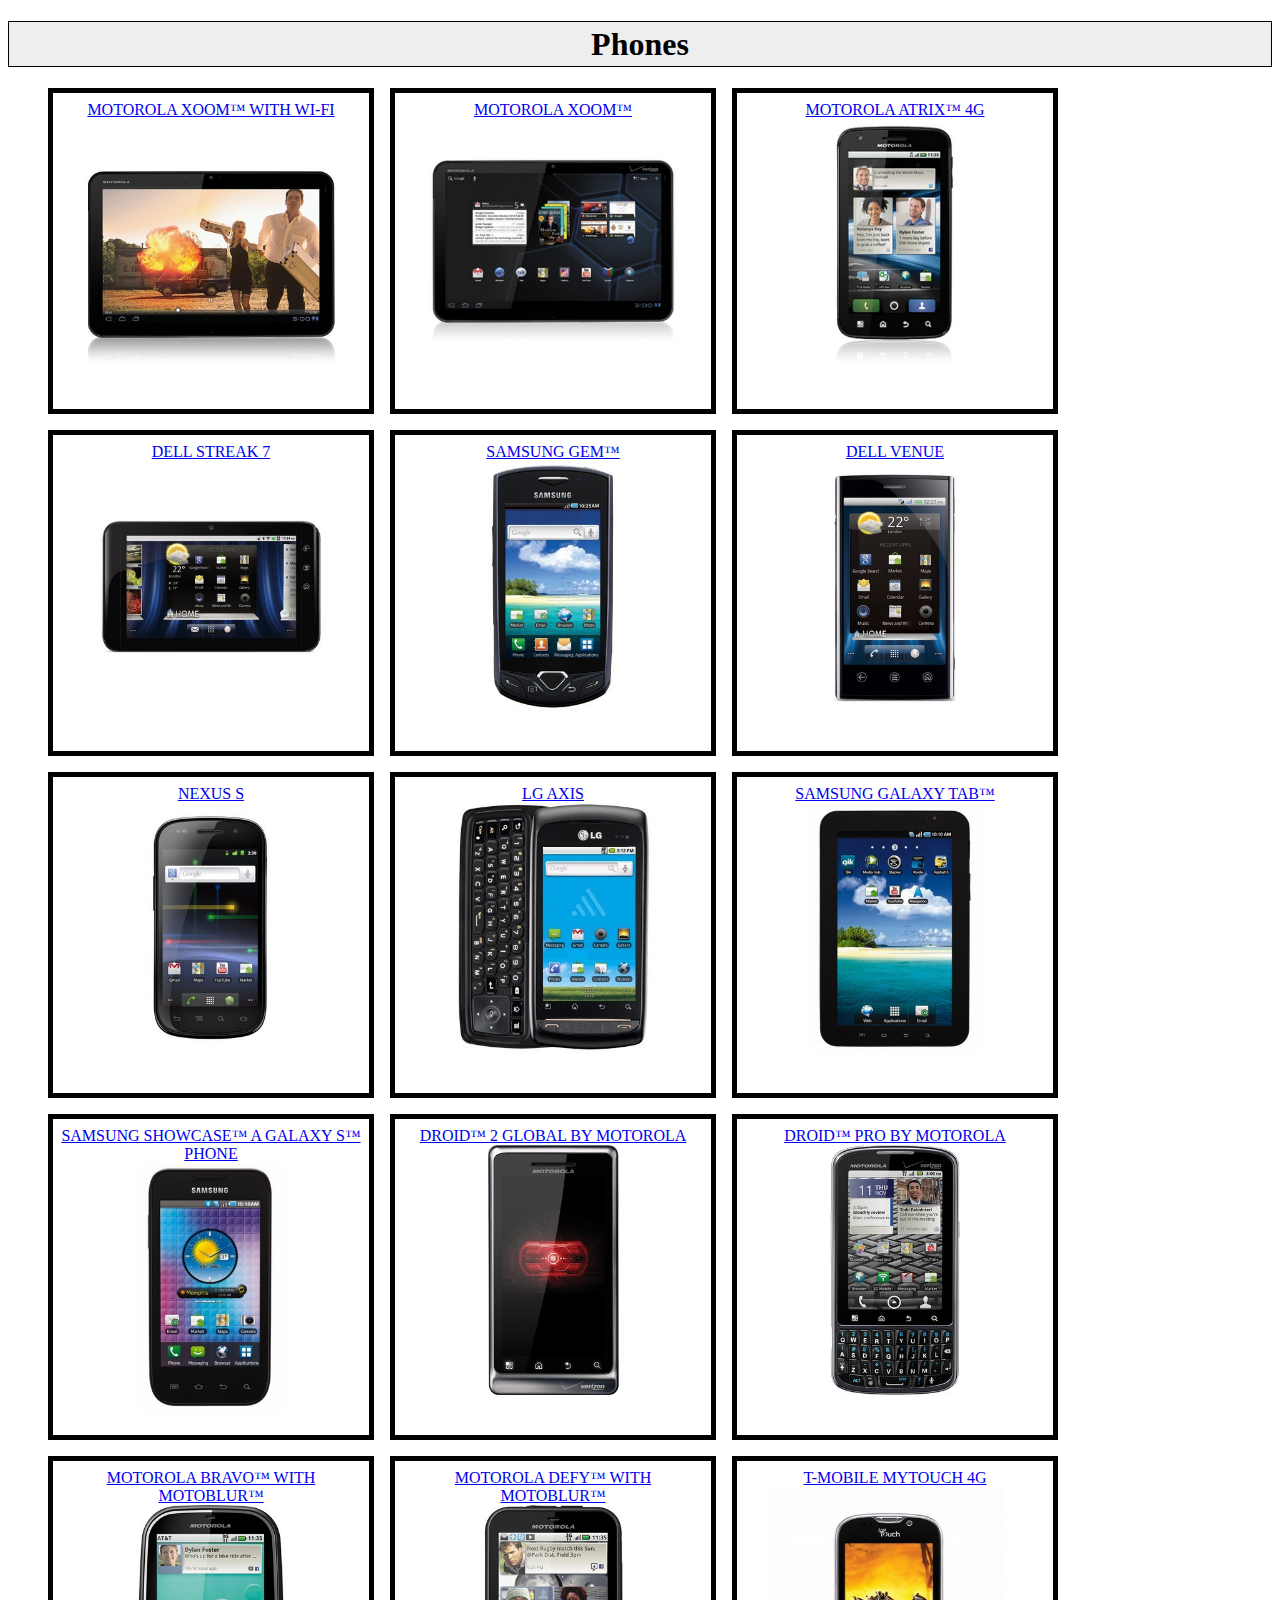
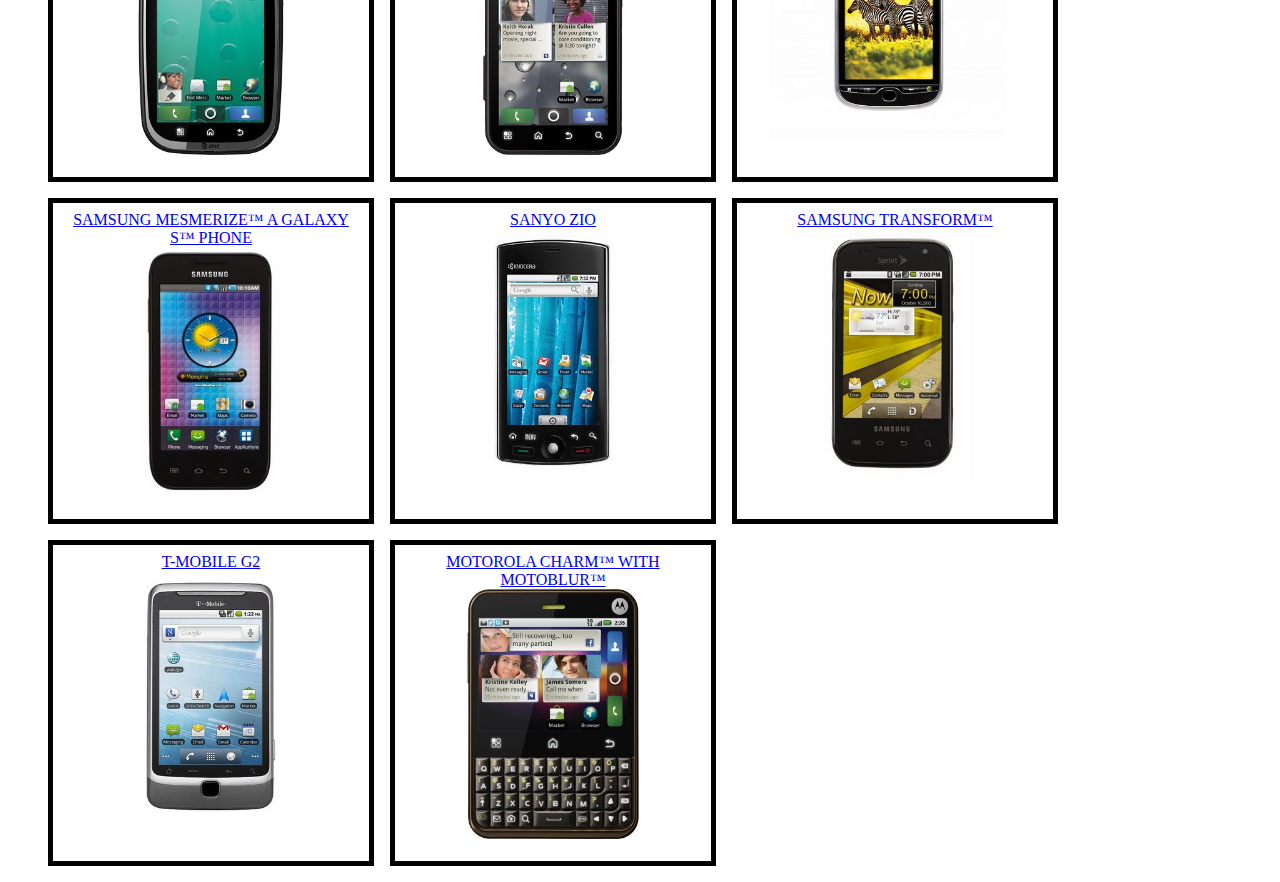
<file: public_html/lab7/index.html>
<!DOCTYPE html>
<html>
    <head>
        <title>Angular JS - Phones Sample App</title>
        <meta charset="UTF-8">
        <meta name="viewport" content="width=device-width, initial-scale=1.0">
        <link rel="stylesheet" href="css/app.css">
    </head>
    <body ng-app="app">
        
        <div ng-view></div>        
        
         <script src="./js/lib/angular.js" type="text/javascript"></script>
         <script src="./js/lib/angular-route.js" type="text/javascript"></script>
         <script src="./js/app.js" type="text/javascript"></script>
         <script src="./js/phone-list.controller.js" type="text/javascript"></script>
         <script src="./js/phone-detail.controller.js" type="text/javascript"></script>
         <script src="./js/constant.js" type="text/javascript"></script>
         <script src="./js/phones.service.js" type="text/javascript"></script>
    </body>
</html>
</file>
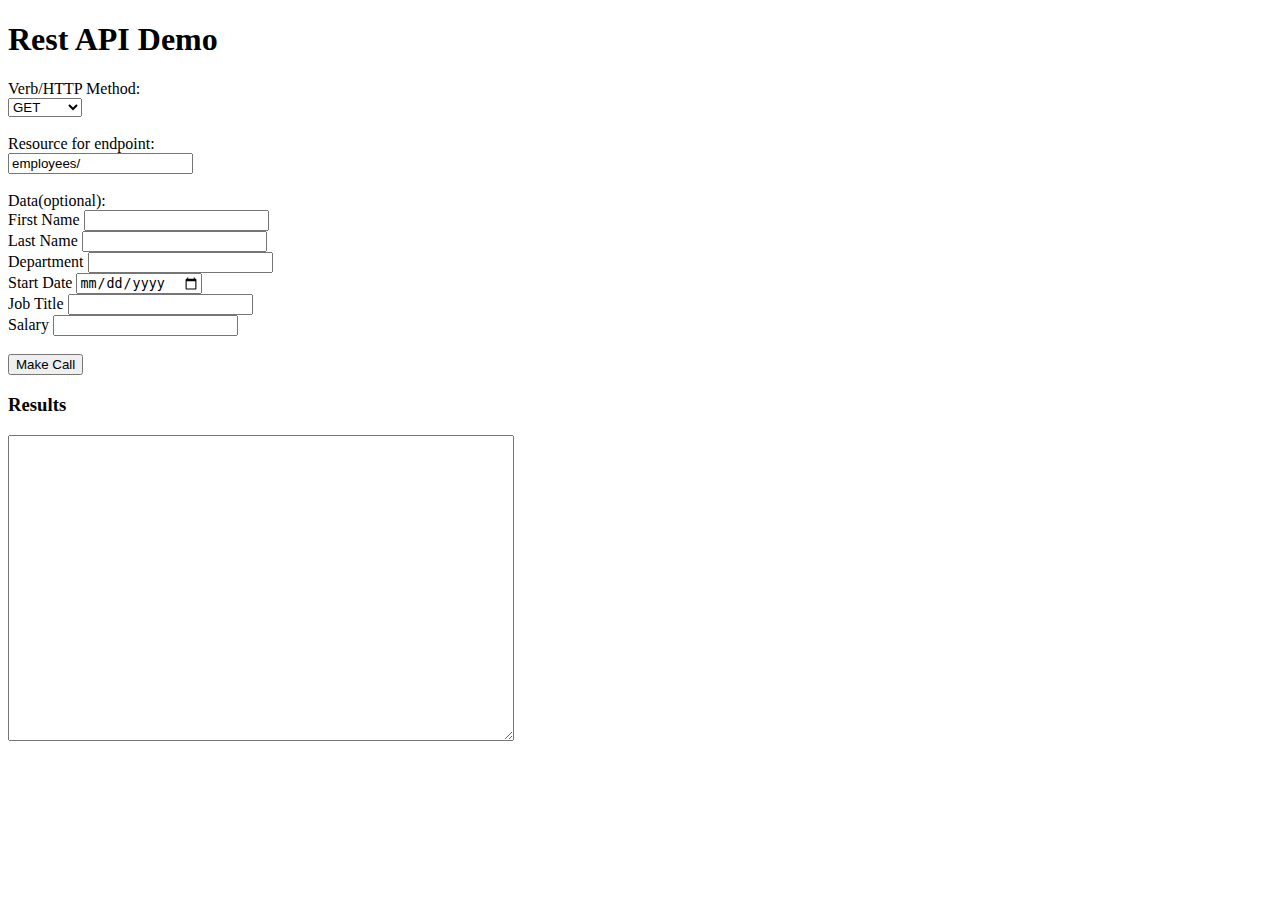
<file: public_html/lab6/proxyDemo.html>
<!DOCTYPE html>
<html>
    <head>
        <meta charset="UTF-8">
        <title></title>
    </head>
    <body>
        <style type="text/css">
            textarea {
                width: 500px;
                height: 100px;
            }
            
            textarea[name="results"] {
                 height: 300px;
            }
        </style>
        
        <h1>Rest API Demo</h1>
        
        Verb/HTTP Method:<br />
        <select name="verb">
            <option value="GET">GET</option>
            <option value="POST">POST</option>
            <option value="PUT">PUT</option>
            <option value="DELETE">DELETE</option>
        </select>
        <br />
        <br />
        Resource for endpoint:<br />
        <input name="resource" value="employees/" />
        <br />
        <br />
        Data(optional):<br />   
        First Name <input type="text" name="firstName" value="" />
        <br />
        Last Name <input type="text" name="lastName" />        
        <br />
        Department <input type="text" name="department" />
        <br />
        Start Date <input type="date" name="startDate" />        
        <br />
        Job Title <input type="text" name="jobTitle" />        
        <br />
        Salary <input type="text" name="salary" />        
        <br />
        <br />
        <button>Make Call</button>
        <h3>Results</h3>
        
        <textarea name="results"></textarea>
        
        <script type="text/javascript">
        
            var callBtn = document.querySelector('button');
            
            callBtn.addEventListener('click', makeCall);
        
            function makeCall() {
                var verbfield = document.querySelector('select[name="verb"]');
                var verb = verbfield.options[verbfield.selectedIndex].value;
                var resource = document.querySelector('input[name="resource"]').value;
                var data = {
                    'firstName' : document.querySelector('input[name="firstName"]').value,
                    'lastName' : document.querySelector('input[name="lastName"]').value,
                    'department' : document.querySelector('input[name="department"]').value,
                    'startDate' : document.querySelector('input[name="startDate"]').value,
                    'jobTitle' : document.querySelector('input[name="jobTitle"]').value,
                    'salary' : document.querySelector('input[name="salary"]').value
                };            
                var results = document.querySelector('textarea[name="results"]');

                var url = 'http://localhost:3001/api/v1/' + resource;

                makeRequest(url, verb, data).then(function(response){
                    results.value = response;
                },function(err){
                    console.log(err);
                });
                 
            }
            
            
            function makeRequest(url, verb, data) {
            
                var promise = new Promise( httpPromise );
                
                function httpPromise(resolve, reject) {
                    var httpRequest = new XMLHttpRequest();

                     if ( !httpRequest ) {
                       reject('Giving up :( Cannot create an XMLHTTP instance');
                     }
                     
                     httpRequest.open(verb, url, true);
                     
                     if ( verb === 'GET' ) {
                        httpRequest.send(null);
                    } else {
                        httpRequest.setRequestHeader('Content-type','application/json;charset=UTF-8');
                        httpRequest.send(JSON.stringify(data));
                    }
                     
                     httpRequest.addEventListener('load', httpResolve.bind(httpRequest));
                     httpRequest.addEventListener('error', httpReject.bind(httpRequest));
                     
                     function httpResolve() {                        
                        if ( this.status >= 200 && this.status < 300 ) {
                            // Performs the function "resolve" when this.status is equal to 2xx
                            resolve(this.response);
                        } else {
                            // Performs the function "reject" when this.status is different than 2xx
                            reject(this.statusText);
                        }                          
                     }
                     
                     function httpReject() {
                         reject(this.statusText);
                     }

                }
                
                // Return the promise
                return promise;
            }
            
            
        </script>
    </body>
</html>
</file>
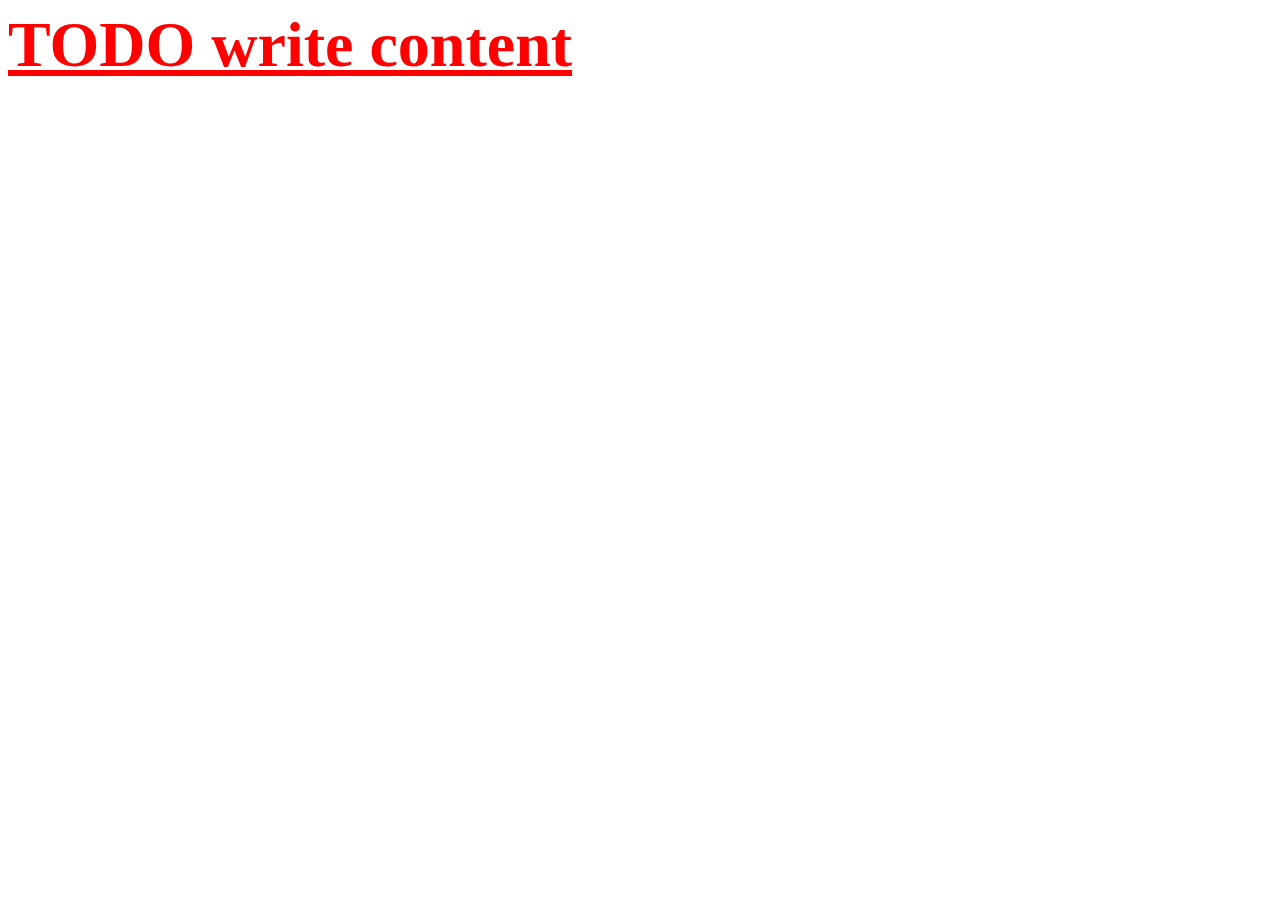
<file: public_html/Lab1/prototypes/prototype-problem-1.html>
<!DOCTYPE html>
<!--
To change this license header, choose License Headers in Project Properties.
To change this template file, choose Tools | Templates
and open the template in the editor.
-->
<html>
    <head>
        <title>prototype problem-1</title>
        <meta charset="UTF-8">
        <meta name="viewport" content="width=device-width, initial-scale=1.0">
        <style type="text/css">
            .div1{}
        </style>
    </head>
    <body>
        <div>TODO write content</div>
        <script type="text/javascript"> 
          'use strict';

           function CSS(selector) {
             /* complete the class using the prototype to build the functions with chaining */ 
                //document.querySelector(selector);
                this.selector = document.querySelector(selector);
            }
           
            CSS.prototype.red = function(){
                
                  this.selector.style.color = 'red';
                  return this;
                
            };
            
            CSS.prototype.size = function(size){
                
                this.selector.style.fontSize = size;
                return this;
            };
            
            CSS.prototype.bold = function(){
                
                this.selector.style.fontWeight = 'bold';
                return this;
            };
            
            CSS.prototype.underline = function(){
                
                this.selector.style.textDecoration = 'underline';
                return this;
            };

           /* Do not change the code below.  Access the DOM object to change the styles */
           var div = new CSS('div');
           div.red().size('4em').bold().underline();
         </script>
    </body>
</html>
</file>
<file: public_html/lab7/css/app.css>
/* app css stylesheet */


h1 {
    background-color: #EEE;
    border: 1px solid black;
    padding: 0.1em;
    text-align: center;
    
}


ul.phone {
    list-style: none;
}

ul.phone li {
    width: 300px;
    float: left;
    height: 300px;
    padding: 0.5em;
    border: 5px solid black;
    background-color: #FFF;
    margin-right: 1em;
    margin-bottom: 1em;
    text-align: center;
}

ul.phone li:hover {
  
    border: 5px solid blue;
    background-color: #eee;
    
}

ul.phone img {
  
   width: 250px;
    
}

.content {
    text-align: center;
}
</file>
